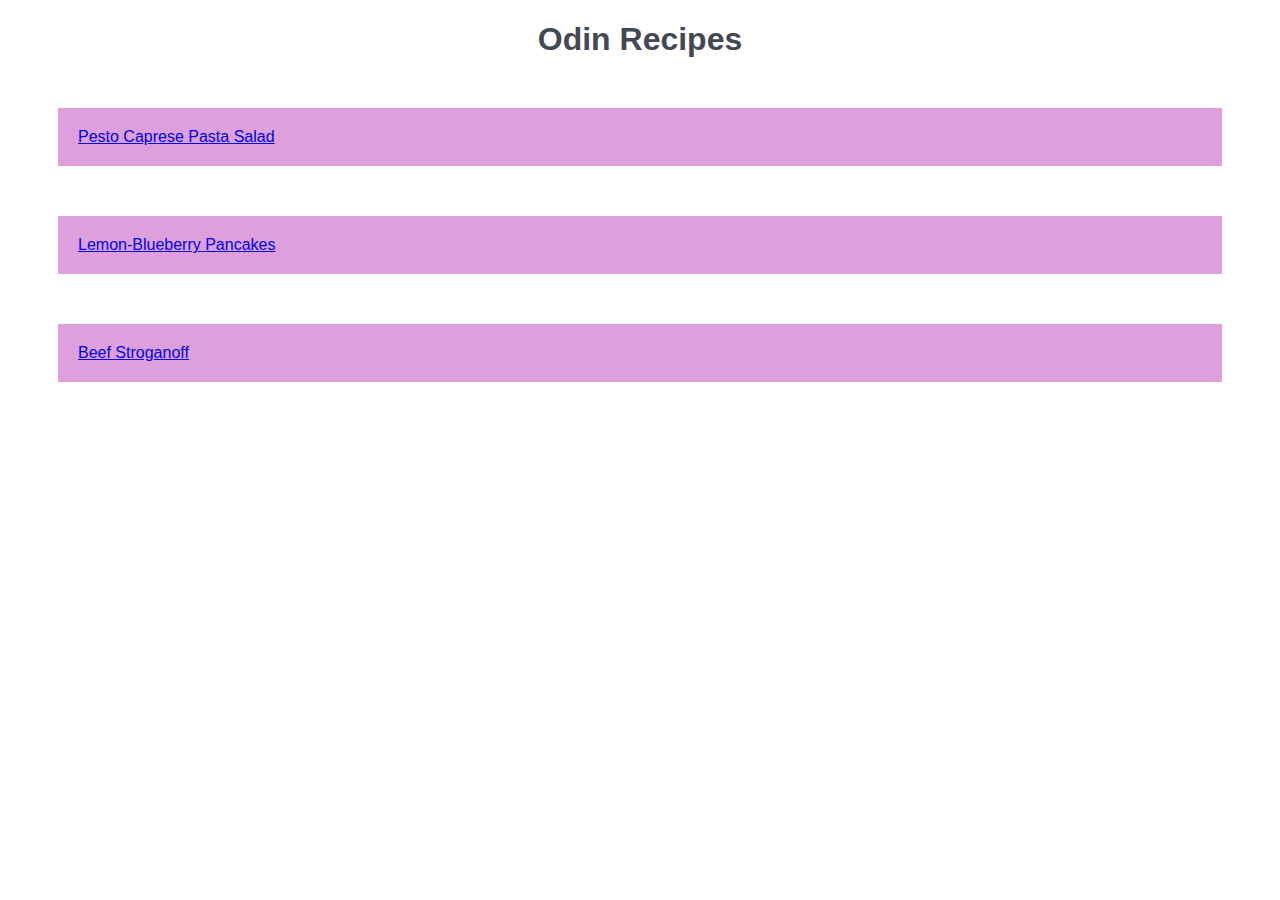
<file: index.html>
<!DOCTYPE html>
<html lang="en">

<head>
    <meta charset="UTF-8">
    <title>Odin Recipes</title>
    <link rel="stylesheet" href="./style.css">
</head>

<body>
    <h1>Odin Recipes</h1>
    <div class="recipe one"><a href="./recipes/pasta-salad.html">Pesto Caprese Pasta Salad</a></div>
    <div class="recipe"><a href="./recipes/pancakes.html">Lemon-Blueberry Pancakes</a></div>
    <div class="recipe"><a href="./recipes/beef-stroganoff.html">Beef Stroganoff</a></div>
</body>

</html>
</file>
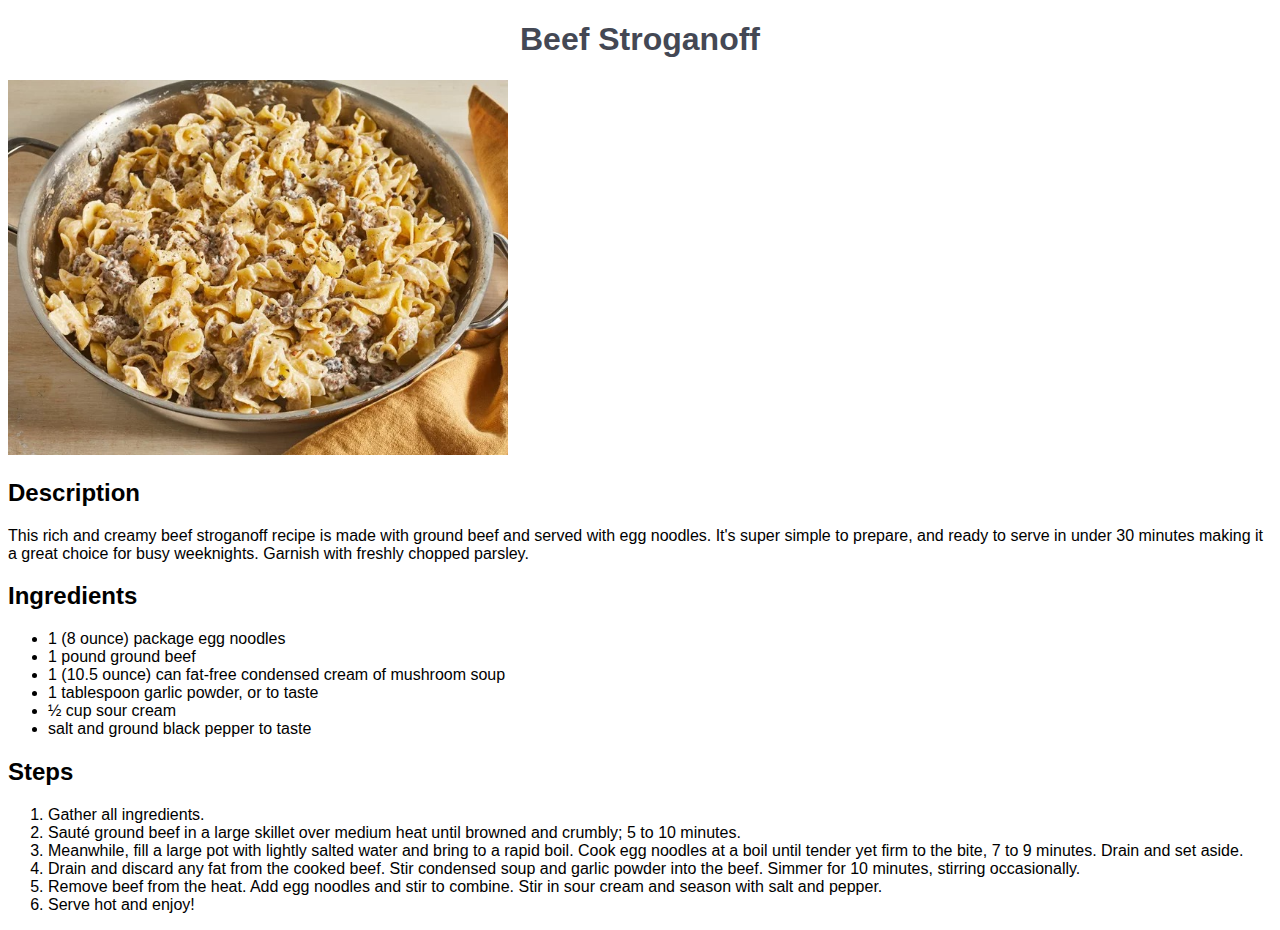
<file: recipes/beef-stroganoff.html>
<!DOCTYPE html>
<html lang="en">
<head>
    <meta charset="UTF-8">
    <title>Beef Stroganoff</title>
    <link rel="stylesheet" href="../style.css">
</head>
<body>
    <h1>Beef Stroganoff</h1>
    <img src="../images/beef-stroganoff.jpg" alt="a picture of beef stroganoff" height=auto width="500">
    <h2>Description</h2>
    <p>This rich and creamy beef stroganoff recipe is made with ground beef and served with egg noodles. It's super simple to prepare, and ready to serve in under 30 minutes making it a great choice for busy weeknights. Garnish with freshly chopped parsley.</p>
    <h2>Ingredients</h2>
    <ul>
        <li>1 (8 ounce) package egg noodles</li>
        <li>1 pound ground beef</li>
        <li>1 (10.5 ounce) can fat-free condensed cream of mushroom soup</li>
        <li>1 tablespoon garlic powder, or to taste</li>
        <li>½ cup sour cream</li>
        <li>salt and ground black pepper to taste</li>
    </ul>
    <h2>Steps</h2>
    <ol>
        <li>Gather all ingredients.</li>
        <li>Sauté ground beef in a large skillet over medium heat until browned and crumbly; 5 to 10 minutes.
        </li>
        <li>Meanwhile, fill a large pot with lightly salted water and bring to a rapid boil. Cook egg noodles at a boil until tender yet firm to the bite, 7 to 9 minutes. Drain and set aside.</li>
        <li>Drain and discard any fat from the cooked beef. Stir condensed soup and garlic powder into the beef. Simmer for 10 minutes, stirring occasionally.</li>
        <li>Remove beef from the heat. Add egg noodles and stir to combine. Stir in sour cream and season with salt and pepper.</li>
        <li>Serve hot and enjoy!</li>
    </ol>
</body>
</html>
</file>
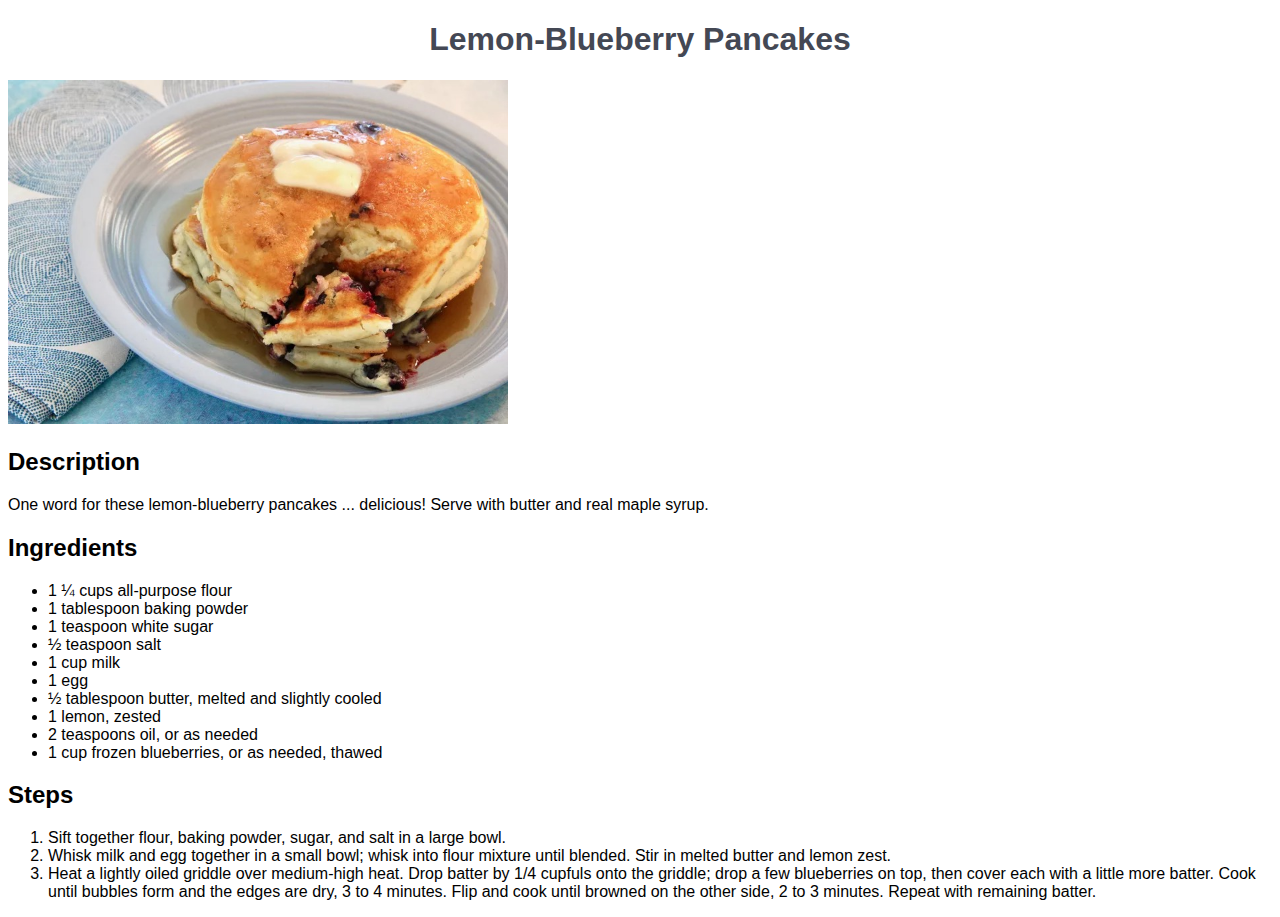
<file: recipes/pancakes.html>
<!DOCTYPE html>
<html lang="en">
<head>
    <meta charset="UTF-8">
    <title>Lemon-Blueberry Pancakes</title>
    <link rel="stylesheet" href="../style.css">
</head>
<body>
    <h1>Lemon-Blueberry Pancakes</h1>
    <img src="../images/pancakes.jpg" alt="blueberry pancakes with butter" height=auto width="500">
    <h2>Description</h2>
    <p>One word for these lemon-blueberry pancakes ... delicious! Serve with butter and real maple syrup.</p>
    <h2>Ingredients</h2>
    <ul>
        <li>1 ¼ cups all-purpose flour</li>
        <li>1 tablespoon baking powder</li>
        <li>1 teaspoon white sugar</li>
        <li>½ teaspoon salt</li>
        <li>1 cup milk</li>
        <li>1 egg</li>
        <li>½ tablespoon butter, melted and slightly cooled</li>
        <li>1 lemon, zested</li>
        <li>2 teaspoons oil, or as needed</li>
        <li>1 cup frozen blueberries, or as needed, thawed</li>
    </ul>
    <h2>Steps</h2>
    <ol>
        <li>Sift together flour, baking powder, sugar, and salt in a large bowl.</li>
        <li>Whisk milk and egg together in a small bowl; whisk into flour mixture until blended. Stir in melted butter and lemon zest.  
        </li>
        <li>Heat a lightly oiled griddle over medium-high heat. Drop batter by 1/4 cupfuls onto the griddle; drop a few blueberries on top, then cover each with a little more batter. Cook until bubbles form and the edges are dry, 3 to 4 minutes. Flip and cook until browned on the other side, 2 to 3 minutes. Repeat with remaining batter.</li>
    </ol>
</body>
</html>
</file>
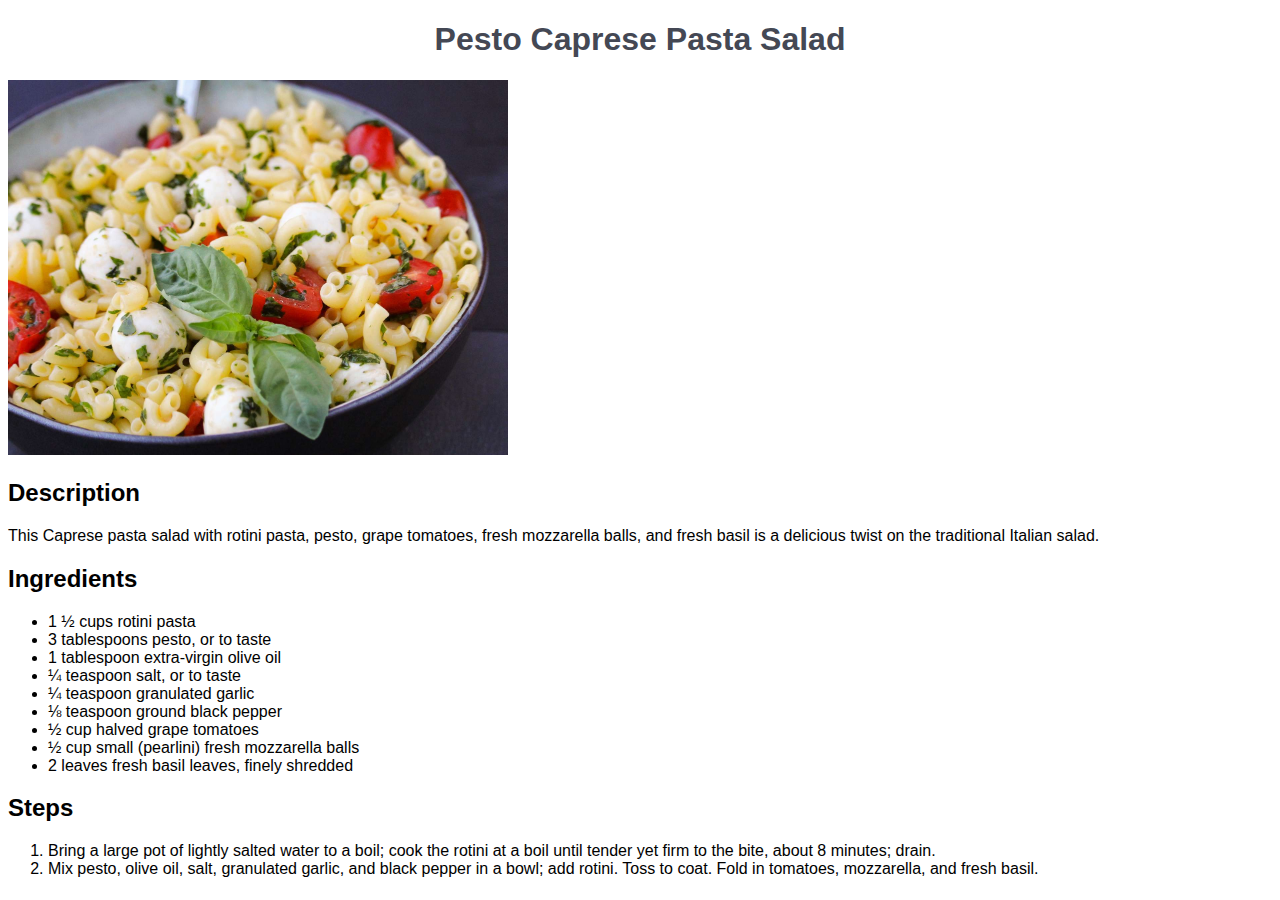
<file: recipes/pasta-salad.html>
<!DOCTYPE html>
<html lang="en">
<head>
    <meta charset="UTF-8">
    <title>Document</title>
    <link rel="stylesheet" href="../style.css">
</head>
<body>
    <h1>Pesto Caprese Pasta Salad</h1>
    <img src="../images/pasta-salad.jpg" alt="Pasta in a bowl with pesto, tomatoes and mozzarella" height=auto width="500">
    <h2>Description</h2>
    <p>This Caprese pasta salad with rotini pasta, pesto, grape tomatoes, fresh mozzarella balls, and fresh basil is a delicious twist on the traditional Italian salad.</p>
    <h2>Ingredients</h2>
    <ul>
        <li>1 ½ cups rotini pasta</li>
        <li>3 tablespoons pesto, or to taste</li>
        <li>1 tablespoon extra-virgin olive oil</li>
        <li>¼ teaspoon salt, or to taste</li>
        <li>¼ teaspoon granulated garlic</li>
        <li>⅛ teaspoon ground black pepper</li>
        <li>½ cup halved grape tomatoes</li>
        <li>½ cup small (pearlini) fresh mozzarella balls</li>
        <li>2 leaves fresh basil leaves, finely shredded</li>
    </ul>
    <h2>Steps</h2>
    <ol>
        <li>Bring a large pot of lightly salted water to a boil; cook the rotini at a boil until tender yet firm to the bite, about 8 minutes; drain.</li>
        <li>Mix pesto, olive oil, salt, granulated garlic, and black pepper in a bowl; add rotini. Toss to coat. Fold in tomatoes, mozzarella, and fresh basil.</li>
    </ol>
</body>
</html>
</file>
<file: style.css>
body {
    font-family: Georgia, sans-serif;
}

h1 {
    color: #444854;
    text-align: center;
}

img {
    height: auto;
    width: 500;
}

.recipe {
    background-color: plum;
    margin: 50px;
    padding: 20px;
    font-size: medium;
}
</file>
